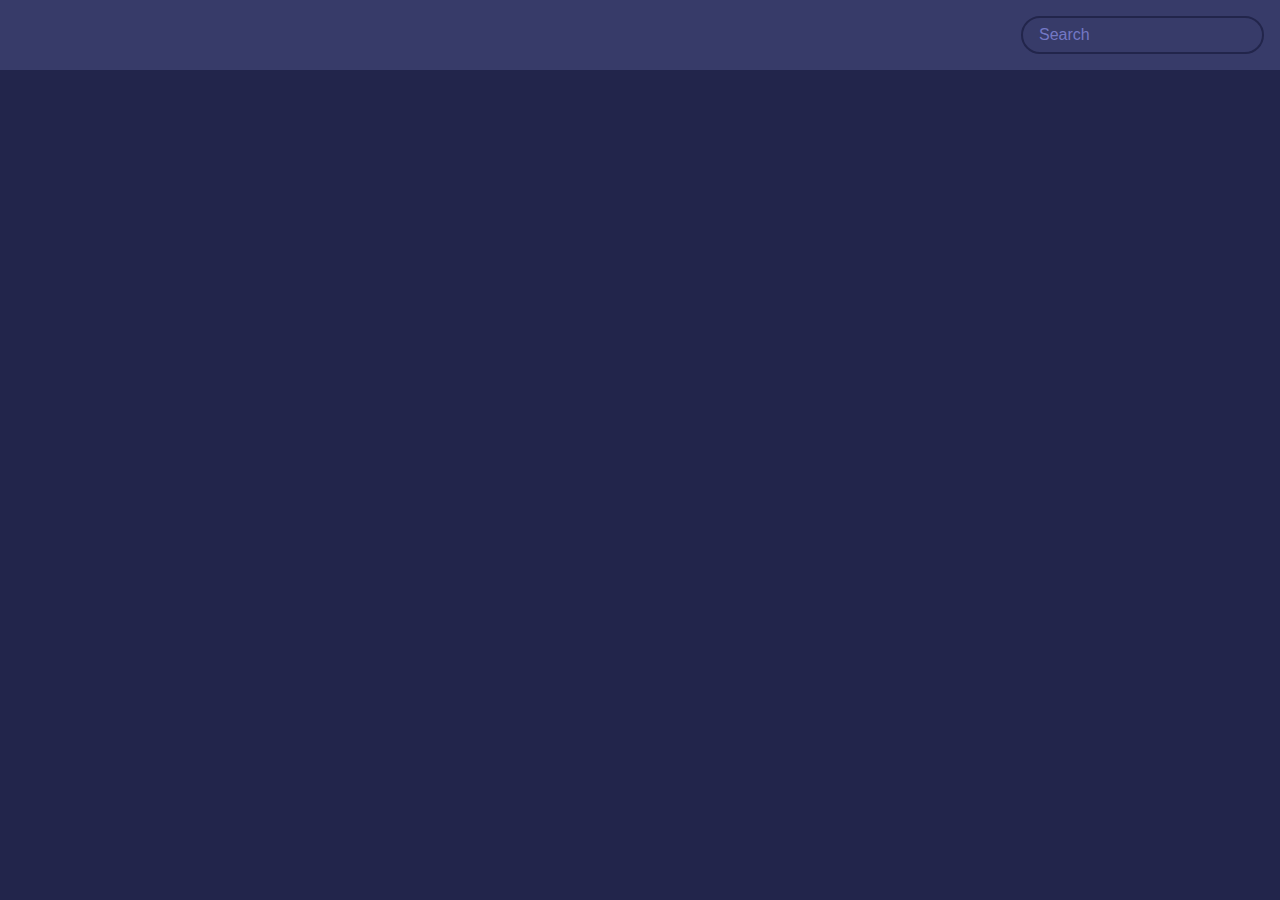
<file: index.html>
<!DOCTYPE html>
<html lang="en">
<head>
    <meta charset="UTF-8">
    <meta name="viewport" content="width=device-width, initial-scale=1.0">
    <title>Document</title>
    <link rel="stylesheet" href="index.css">
</head>
<body>
    <header>
        <form id="form">
          <input type="text" id="search" class="search" placeholder="Search">
        </form>
      </header>
  
      <main id="main"></main>
  
      <script>
        let API_URL = 'https://api.themoviedb.org/3/discover/movie?sort_by=popularity.desc&api_key=3fd2be6f0c70a2a598f084ddfb75487c&page=1'
let IMG_PATH = 'https://image.tmdb.org/t/p/w1280'
let SEARCH_API = 'https://api.themoviedb.org/3/search/movie?api_key=3fd2be6f0c70a2a598f084ddfb75487c&query="'

let main = document.getElementById('main')
let form = document.getElementById('form')
let search = document.getElementById('search')

// Get initial movies
getMovies(API_URL)

async function getMovies(url) {
    let res = await fetch(url)
    let data = await res.json()

    showMovies(data.results)
}

function showMovies(movies) {
    main.innerHTML = ''

    movies.forEach((movie) => {
        let { title, poster_path, vote_average, overview } = movie

        let movieEl = document.createElement('div')
        movieEl.classList.add('movie')

        movieEl.innerHTML = `
            <img src="${IMG_PATH + poster_path}" alt="${title}">
            <div class="movie-info">
          <h3>${title}</h3>
          <span class="${getClassByRate(vote_average)}">${vote_average}</span>
            </div>
            <div class="overview">
          <h3>Overview</h3>
          ${overview}
        </div>
        `
        main.appendChild(movieEl)
    })
}

function getClassByRate(vote) {
    if(vote >= 8) {
        return 'green'
    } else if(vote >= 5) {
        return 'orange'
    } else {
        return 'red'
    }
}

form.addEventListener('submit', (e) => {
    e.preventDefault()

    let searchTerm = search.value

    if(searchTerm && searchTerm !== '') {
        getMovies(SEARCH_API + searchTerm)

        search.value = ''
    } else {
        window.location.reload()
    }
})
      </script>
</body>
</html>
</file>
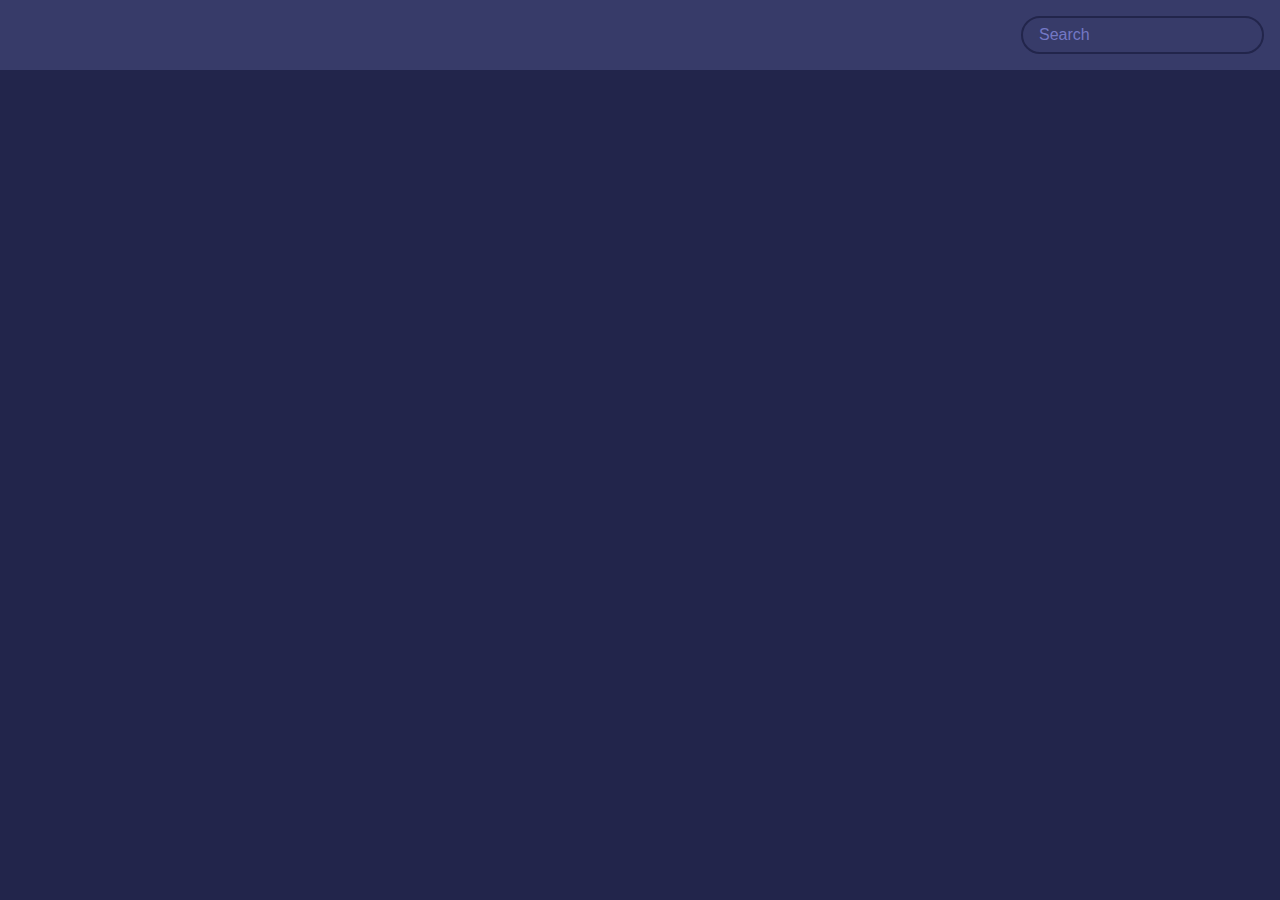
<file: moive-app/index.html>
<!DOCTYPE html>
<html lang="en">
<head>
    <meta charset="UTF-8">
    <meta name="viewport" content="width=device-width, initial-scale=1.0">
    <title>Document</title>
    <link rel="stylesheet" href="index.css">
</head>
<body>
    <header>
        <form id="form">
          <input type="text" id="search" class="search" placeholder="Search">
        </form>
      </header>
  
      <main id="main"></main>
  
      <script>
        let API_URL = 'https://api.themoviedb.org/3/discover/movie?sort_by=popularity.desc&api_key=3fd2be6f0c70a2a598f084ddfb75487c&page=1'
let IMG_PATH = 'https://image.tmdb.org/t/p/w1280'
let SEARCH_API = 'https://api.themoviedb.org/3/search/movie?api_key=3fd2be6f0c70a2a598f084ddfb75487c&query="'

let main = document.getElementById('main')
let form = document.getElementById('form')
let search = document.getElementById('search')

// Get initial movies
getMovies(API_URL)

async function getMovies(url) {
    let res = await fetch(url)
    let data = await res.json()

    showMovies(data.results)
}

function showMovies(movies) {
    main.innerHTML = ''

    movies.forEach((movie) => {
        let { title, poster_path, vote_average, overview } = movie

        let movieEl = document.createElement('div')
        movieEl.classList.add('movie')

        movieEl.innerHTML = `
            <img src="${IMG_PATH + poster_path}" alt="${title}">
            <div class="movie-info">
          <h3>${title}</h3>
          <span class="${getClassByRate(vote_average)}">${vote_average}</span>
            </div>
            <div class="overview">
          <h3>Overview</h3>
          ${overview}
        </div>
        `
        main.appendChild(movieEl)
    })
}

function getClassByRate(vote) {
    if(vote >= 8) {
        return 'green'
    } else if(vote >= 5) {
        return 'orange'
    } else {
        return 'red'
    }
}

form.addEventListener('submit', (e) => {
    e.preventDefault()

    let searchTerm = search.value

    if(searchTerm && searchTerm !== '') {
        getMovies(SEARCH_API + searchTerm)

        search.value = ''
    } else {
        window.location.reload()
    }
})
      </script>
</body>
</html>
</file>
<file: index.css>
*{
    padding: 0;
    margin: 0;
    box-sizing: border-box;
}
@import url('https://fonts.googleapis.com/css2?family=Poppins:wght@200;400&display=swap');

:root {
  --primary-color: #22254b;
  --secondary-color: #373b69;
}

* {
  box-sizing: border-box;
}

body {
  background-color: var(--primary-color);
  font-family: 'Poppins', sans-serif;
  margin: 0;
}

header {
  padding: 1rem;
  display: flex;
  justify-content: flex-end;
  background-color: var(--secondary-color);
}

.search {
  background-color: transparent;
  border: 2px solid var(--primary-color);
  border-radius: 50px;
  font-family: inherit;
  font-size: 1rem;
  padding: 0.5rem 1rem;
  color: #fff;
}

.search::placeholder {
  color: #7378c5;
}

.search:focus {
  outline: none;
  background-color: var(--primary-color);
}

main {
  display: flex;
  flex-wrap: wrap;
  justify-content: center;
}

.movie {
  width: 300px;
  margin: 1rem;
  background-color: var(--secondary-color);
  box-shadow: 0 4px 5px rgba(0, 0, 0, 0.2);
  position: relative;
  overflow: hidden;
  border-radius: 3px;
}

.movie img {
  width: 100%;
}

.movie-info {
  color: #eee;
  display: flex;
  align-items: center;
  justify-content: space-between;
  gap:0.2rem;
  padding: 0.5rem 1rem 1rem;
  letter-spacing: 0.5px;
}

.movie-info h3 {
  margin-top: 0;
}

.movie-info span {
  background-color: var(--primary-color);
  padding: 0.25rem 0.5rem;
  border-radius: 3px;
  font-weight: bold;
}

.movie-info span.green {
  color: lightgreen;
}

.movie-info span.orange {
  color: orange;
}

.movie-info span.red {
  color: red;
}

.overview {
  background-color: #fff;
  padding: 2rem;
  position: absolute;
  left: 0;
  bottom: 0;
  right: 0;
  max-height: 100%;
  transform: translateY(101%);
  overflow-y: auto;
  transition: transform 0.3s ease-in;
}

.movie:hover .overview {
  transform: translateY(0);
}
</file>
<file: moive-app/index.css>
*{
    padding: 0;
    margin: 0;
    box-sizing: border-box;
}
@import url('https://fonts.googleapis.com/css2?family=Poppins:wght@200;400&display=swap');

:root {
  --primary-color: #22254b;
  --secondary-color: #373b69;
}

* {
  box-sizing: border-box;
}

body {
  background-color: var(--primary-color);
  font-family: 'Poppins', sans-serif;
  margin: 0;
}

header {
  padding: 1rem;
  display: flex;
  justify-content: flex-end;
  background-color: var(--secondary-color);
}

.search {
  background-color: transparent;
  border: 2px solid var(--primary-color);
  border-radius: 50px;
  font-family: inherit;
  font-size: 1rem;
  padding: 0.5rem 1rem;
  color: #fff;
}

.search::placeholder {
  color: #7378c5;
}

.search:focus {
  outline: none;
  background-color: var(--primary-color);
}

main {
  display: flex;
  flex-wrap: wrap;
  justify-content: center;
}

.movie {
  width: 300px;
  margin: 1rem;
  background-color: var(--secondary-color);
  box-shadow: 0 4px 5px rgba(0, 0, 0, 0.2);
  position: relative;
  overflow: hidden;
  border-radius: 3px;
}

.movie img {
  width: 100%;
}

.movie-info {
  color: #eee;
  display: flex;
  align-items: center;
  justify-content: space-between;
  gap:0.2rem;
  padding: 0.5rem 1rem 1rem;
  letter-spacing: 0.5px;
}

.movie-info h3 {
  margin-top: 0;
}

.movie-info span {
  background-color: var(--primary-color);
  padding: 0.25rem 0.5rem;
  border-radius: 3px;
  font-weight: bold;
}

.movie-info span.green {
  color: lightgreen;
}

.movie-info span.orange {
  color: orange;
}

.movie-info span.red {
  color: red;
}

.overview {
  background-color: #fff;
  padding: 2rem;
  position: absolute;
  left: 0;
  bottom: 0;
  right: 0;
  max-height: 100%;
  transform: translateY(101%);
  overflow-y: auto;
  transition: transform 0.3s ease-in;
}

.movie:hover .overview {
  transform: translateY(0);
}
</file>
